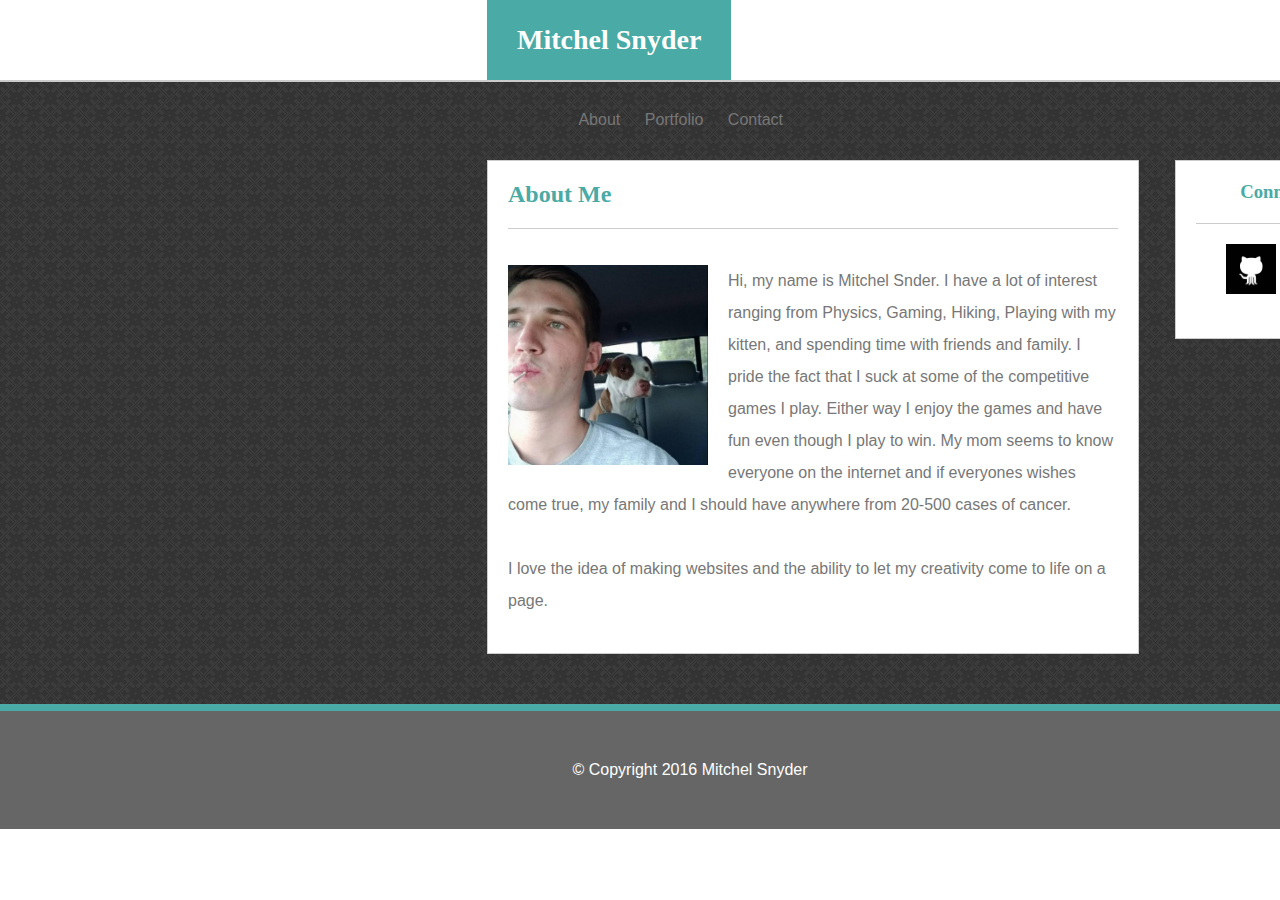
<file: index.html>
<!DOCTYPE html>
<html lang="en">
<head>
	<meta charset="UTF-8">
	<title>Document</title>
	<link rel="stylesheet" type="text/css" href="assets/css/style.css">
</head>
<body>
	<div class="top">
		<div class="name">Mitchel Snyder</div>
		<nav>
			<a href="index.html">About</a>
			<a href="portfolio.html">Portfolio</a>
			<a href="contact.html">Contact</a>
		</nav>
	</div>
	<div class="content">
		<div class="main-content">
			<div class="title">
			<h2>About Me</h2>
			</div>
			<div class="main">
				
				<p>
					<img src="assets/images/19936385.jpg">Hi, my name is Mitchel Snder. I have a lot of interest ranging from Physics, Gaming, Hiking, Playing with my kitten, and spending time with friends and family. I pride the fact that I suck at some of the competitive games I play. Either way I enjoy the games and have fun even though I play to win. My mom seems to know everyone on the internet and if everyones wishes come true, my family and I should have anywhere from 20-500 cases of cancer. <br><br> I love the idea of making websites and the ability to let my creativity come to life on a page.
				</p>
			</div>
		</div>
		<div class="connect">
			<h3>Connect With Me</h3>
			<a href="https://github.com/mitchswiggle"><img src="assets/images/1474581643_github_square_black.png" alt="Github"></a>
			<a href="https://www.linkedin.com/in/mitchel-snyder-a50135127
"><img src="assets/images/1474581508_social-linkedin-square1.png" alt="Linkedin"></a>
			<a href="http://stackoverflow.com/users/6826578/m-snyder"><img src="assets/images/1474581623_stackoverflow.png" alt="Stack Overflow"></a>
		</div>
	</div>
	<div class="footer">
		&copy; Copyright 2016 Mitchel Snyder
	</div>
</body>
</html>
</file>
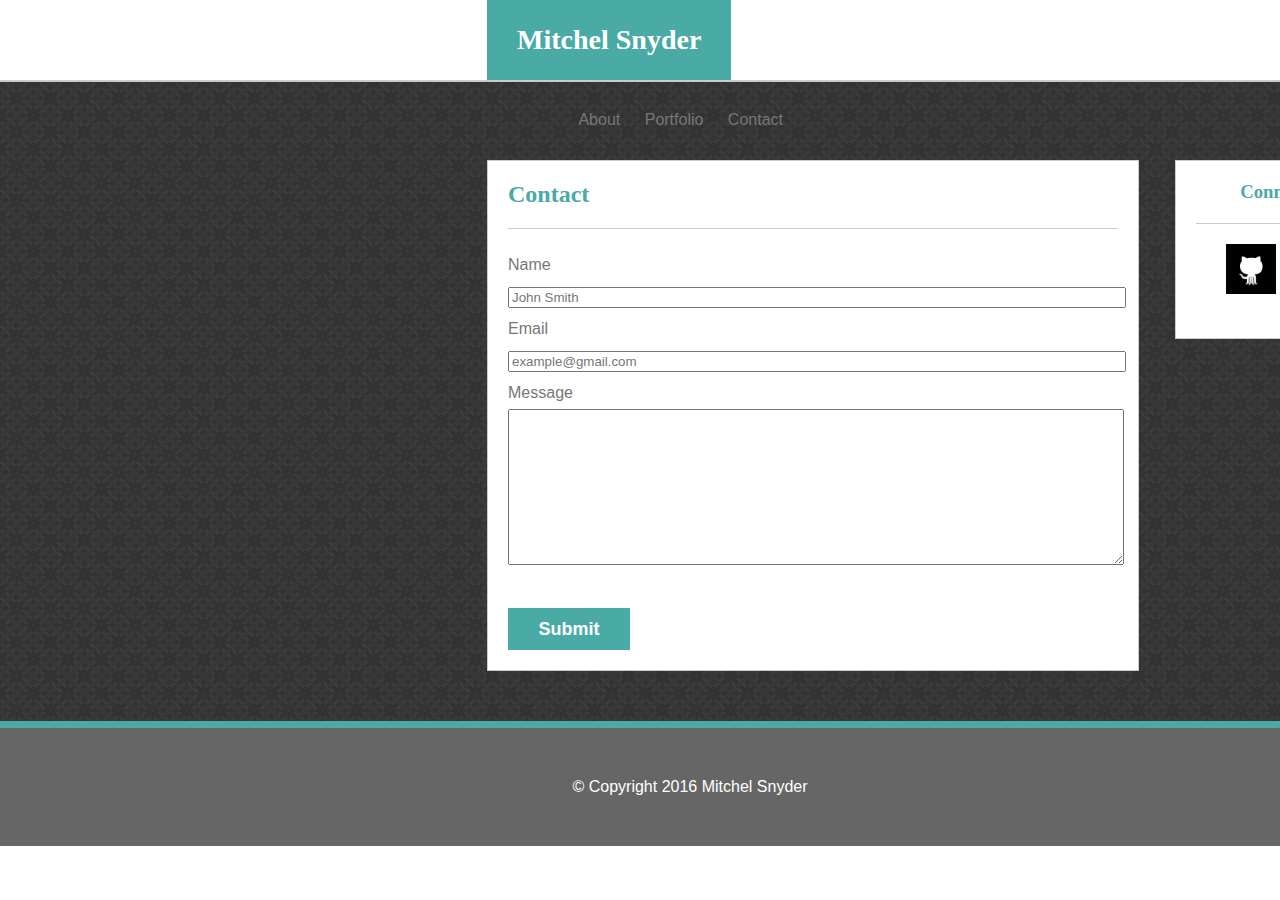
<file: contact.html>
<!DOCTYPE html>
<html lang="en">
<head>
	<meta charset="UTF-8">
	<title>Document</title>
	<link rel="stylesheet" type="text/css" href="assets/css/style.css">
</head>
<body>
	<div class="top">
		<div class="name">Mitchel Snyder</div>
		<nav>
			<a href="index.html">About</a>
			<a href="portfolio.html">Portfolio</a>
			<a href="contact.html">Contact</a>
		</nav>
	</div>
	<div class="content">
		<div class="main-content">
			<div class="title">
			<h2>Contact</h2>
			</div>
			<div class="main">
				<form>
					Name<br>
					<input type="text" name="Name" value="John Smith"><br>
					Email<br>
					<input type="text" name="Email" value="example@gmail.com"><br>
					Message<br>
					<textarea name="Message" rows="10" cols="30"></textarea><br>
					<br>
					<input type="submit" name="Submit" value="Submit">
				</form>
			</div>
		</div>
		<div class="connect">
			<h3>Connect With Me</h3>
			<a href="https://github.com/mitchswiggle"><img src="assets/images/1474581643_github_square_black.png" alt="Github"></a>
			<a href="https://www.linkedin.com/in/mitchel-snyder-a50135127
"><img src="assets/images/1474581508_social-linkedin-square1.png" alt="Linkedin"></a>
			<a href="http://stackoverflow.com/users/6826578/m-snyder"><img src="assets/images/1474581623_stackoverflow.png" alt="Stack Overflow"></a>
		</div>
	</div>
	<div class="footer">
		&copy; Copyright 2016 Mitchel Snyder
	</div>
</body>
</html>
</file>
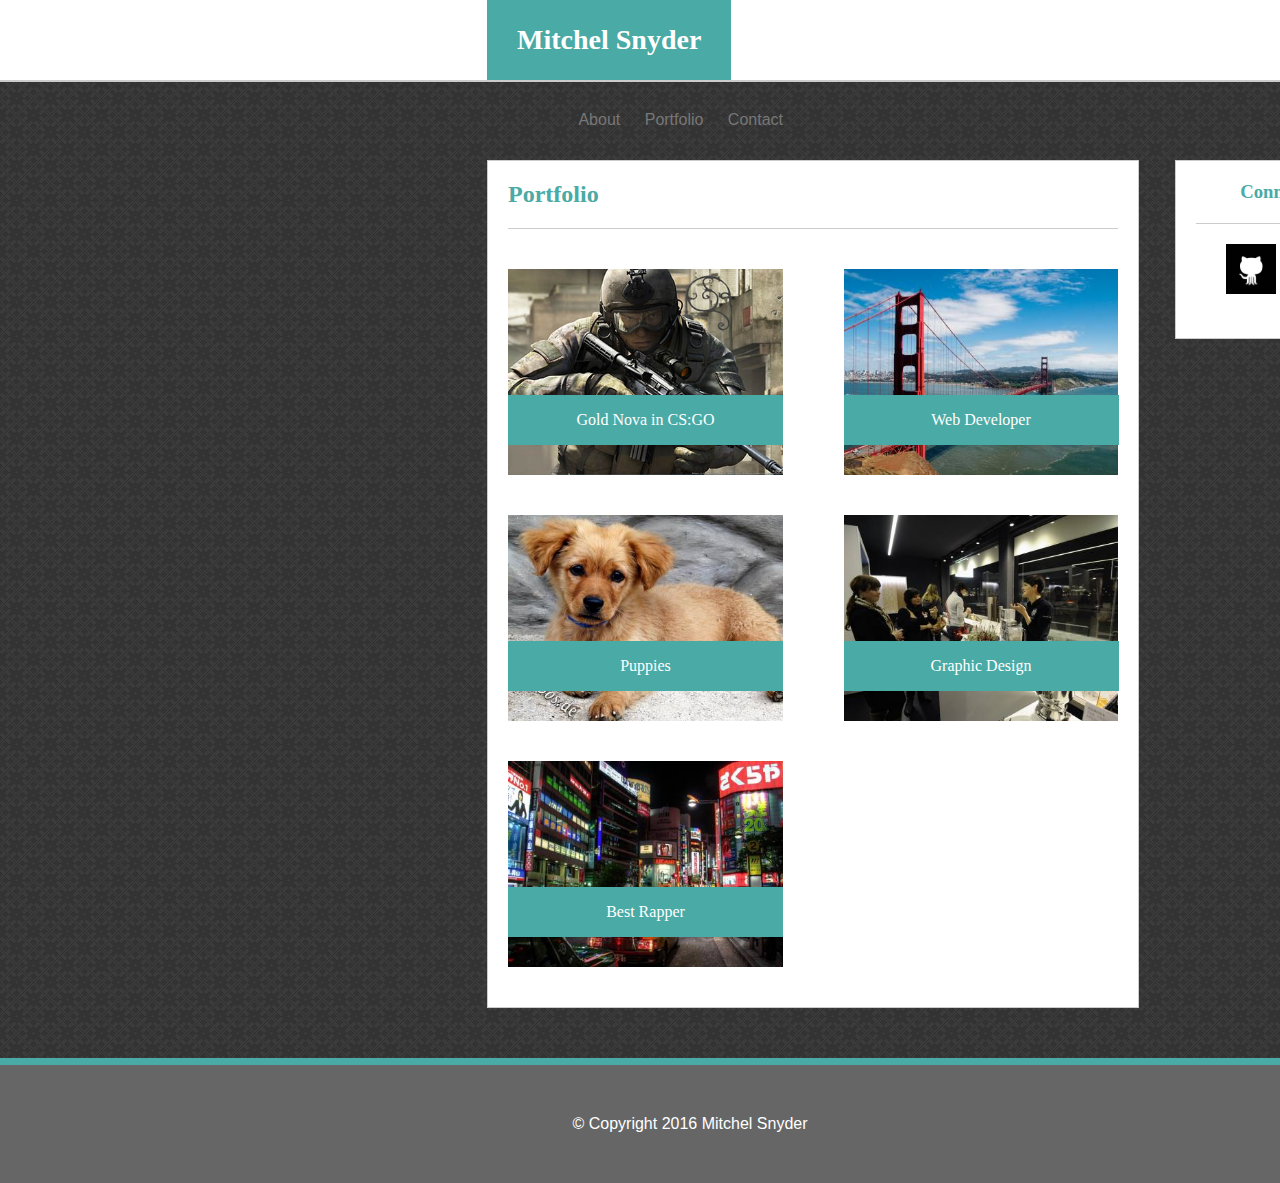
<file: portfolio.html>
<!DOCTYPE html>
<html lang="en">
<head>
	<meta charset="UTF-8">
	<title>Document</title>
	<link rel="stylesheet" type="text/css" href="assets/css/style.css">
</head>
<body>
	<div class="top">
		<div class="name">Mitchel Snyder</div>
		<nav>
			<a href="index.html">About</a>
			<a href="portfolio.html">Portfolio</a>
			<a href="contact.html">Contact</a>
		</nav>
	</div>
	<div class="content">
		<div class="main-content">
			<div class="title">
			<h2>Portfolio</h2>
			</div>
			<div class="portfolio">
			<div class="port-image"><img src="assets/images/cs-go-anti-terrorist-300x400.jpg" alt="Counter Strike"><div class="banner">Gold Nova in CS:GO</div></div>
			<div class="port-image right"><img src="assets/images/city-q-c-400-300-9.jpg" alt="Golden Gate"><div class="banner">Web Developer</div></div>
			<div class="port-image"><img src="assets/images/animals-q-c-400-300-8.jpg" alt="Cute Puppy"><div class="banner">Puppies</div></div>
			<div class="port-image right"><img src="assets/images/nightlife-q-c-400-300-8.jpg" alt="Bartender"><div class="banner">Graphic Design</div></div>
			<div class="port-image"><img src="assets/images/nightlife-q-c-400-300-4.jpg" alt="Night Life"><div class="banner">Best Rapper</div></div>
			</div>
		</div>
		<div class="connect">
			<h3>Connect With Me</h3>
			<a href="https://github.com/mitchswiggle"><img src="assets/images/1474581643_github_square_black.png" alt="Github"></a>
			<a href="https://www.linkedin.com/in/mitchel-snyder-a50135127
"><img src="assets/images/1474581508_social-linkedin-square1.png" alt="Linkedin"></a>
			<a href="http://stackoverflow.com/users/6826578/m-snyder"><img src="assets/images/1474581623_stackoverflow.png" alt="Stack Overflow"></a>
		</div>
	</div>
	<div class="footer">
		&copy; Copyright 2016 Mitchel Snyder
	</div>
</body>
</html>
</file>
<file: assets/css/style.css>
html {
	color: #777777;
	text-align: center;
	
}
body {
	font-family: 'Arial', 'Helvetica Neue', Helvetica, sans-serif;
	margin: 0;
}

nav {
	float: right;
	line-height: 80px;
}

nav a{
	text-decoration: none;
	color: #777;
	padding: 10px;
}

h2 {
	text-align: left;
	margin: 0;
	padding-bottom: 20px;
	border-bottom: 1px solid #ccc;
	margin-bottom: 20px;
}

.top .content {
	width: 960px;
}

.top {
	background: #ffffff;
	border-bottom: solid 2px #ccc;
	padding: 0 487px;
	height: 80px;

}

.name {
	background-color: #4aaaa5;
	color: #fff;
	font-family: 'Georgia', Times, Times New Roman, serif;
	font-size: 28px;
	font-weight: 600;
	padding: 0 30px;
	float: left;
position: relative;
height: 80px;
line-height: 80px;
}

.content {
	background: url("dark_embroidery.png");
	width: 960px;
	margin: auto;
	padding: 50px 487px;
	text-align: left;
}


.main-content {
	background-color: #ffffff;
	width: 610px;
	padding: 20px;
	display: inline-block;
	border: 1px solid #ccc;
}

.main-content img {
width: 200px;
float: left;
padding-right: 20px;
}

.main-content p {
	float: right;
	text-align: left;
	line-height: 2;
}

.main form {
	line-height: 2;
}

.main form input, .main form textarea {
	width: 100%;
	color: #777;
}

.main form input[type="submit"] {
	width: 20%;
	background: #4aaaa5;
	border: none;
	color: #fff;
	line-height: 40px;
	font-size: 18px;
	font-weight: 600;
}

.port-image img {
	width: 100%;
	padding: 20px 0px;
}

.port-image {
	width: 45%;
	height: auto;
	position: relative;
	float: left;
}
.banner {
	width: 275px;
	height: 50px;
	background: #4aaaa5;
	color: #fff;
	position: absolute;
	line-height: 50px;
	text-align: center;
	font-family: 'Georgia', Times, Times New Roman, serif;
	bottom: 50px;
}

.connect {
	background-color: #fff;
	width: 230px;
	padding: 20px;
	display: inline-block;
	float: right;
	border: 1px solid #ccc;
	text-align: center;
}

.connect h3 {
	margin: 0;
	padding-bottom: 20px;
	border-bottom: 1px solid #ccc;
}

.connect img {
	width: 50px;
	height: auto;
	padding: 20px 3px;
}

.title, .connect h3 {
	color: #4aaaa5;
	font-family: 'Georgia', Times, Times New Roman, serif;
}

.footer {
	padding: 50px;
	width: 100%;
	text-align: center;
	background-color: #666666;
	border-top: solid 7px #4aaaa5;
	color: #fff;
}

.right {
	float: right;
}
</file>
